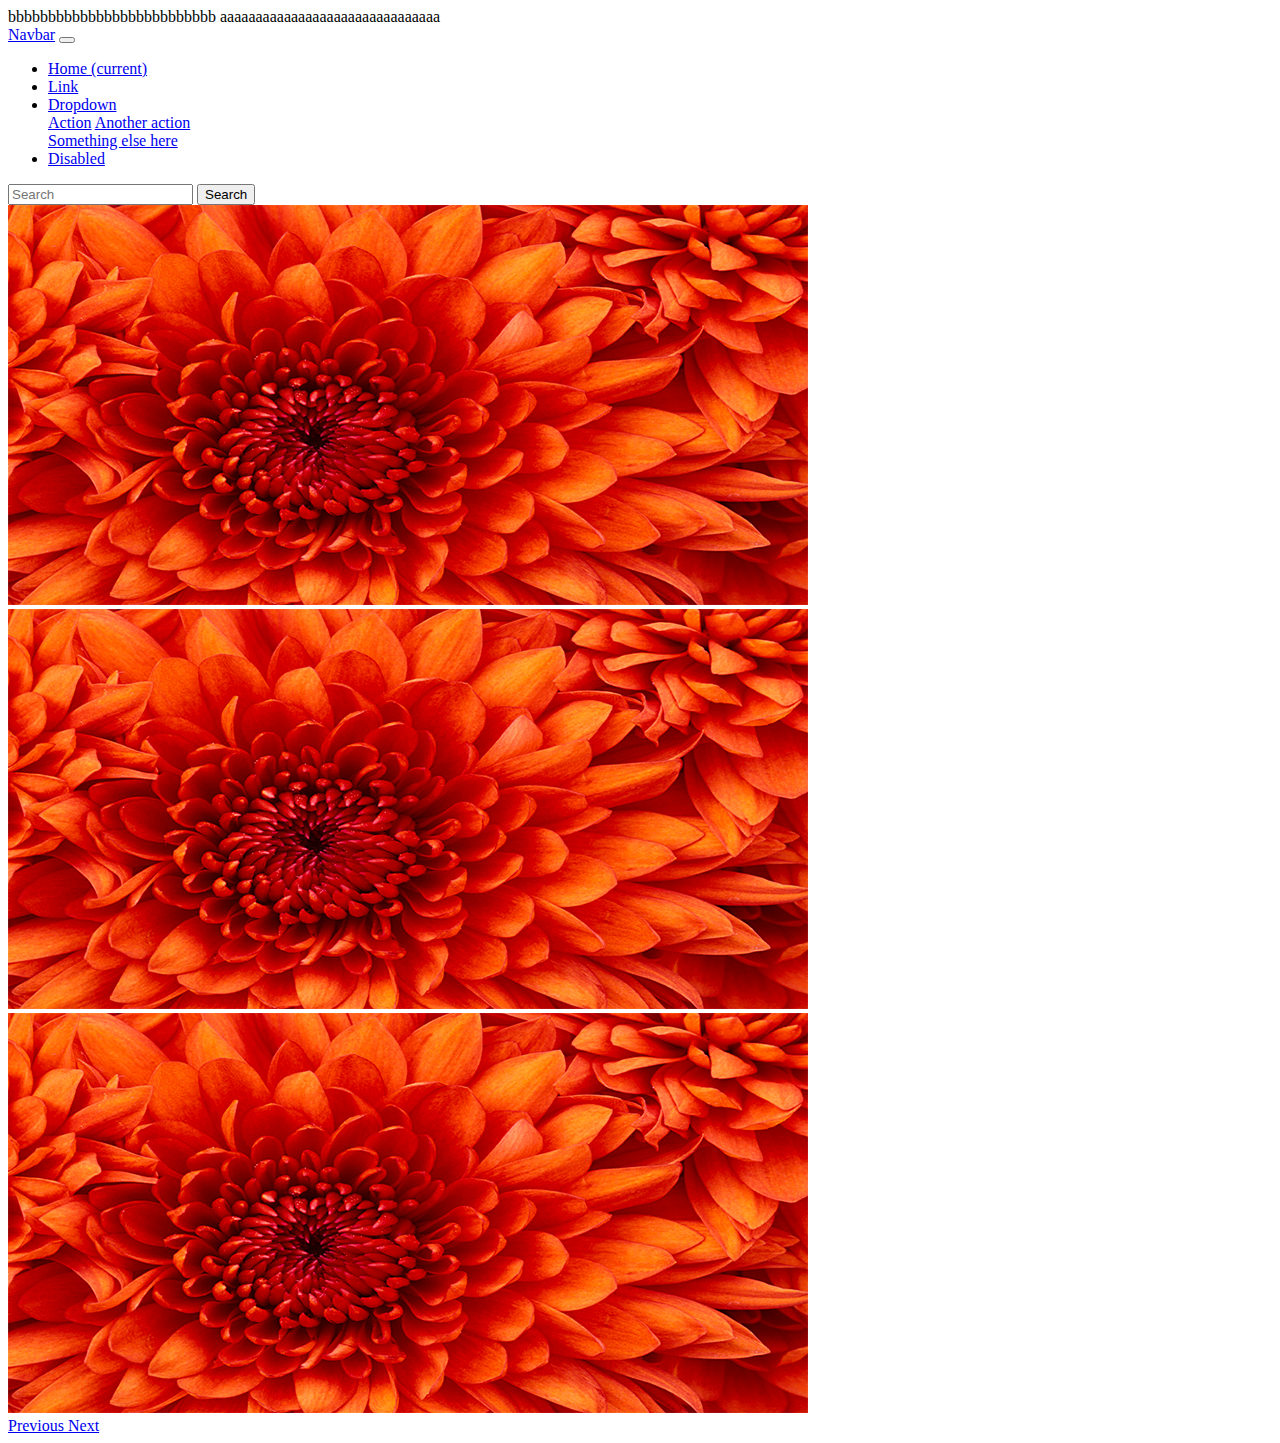
<file: bootstrap/index.html>
<!doctype html>
<html lang="en">
  <head>
    <!-- Required meta tags -->
    <meta charset="utf-8">
    <meta name="viewport" content="width=device-width, initial-scale=1, shrink-to-fit=no">

    <!-- Bootstrap CSS -->
    <link rel="stylesheet" href="https://stackpath.bootstrapcdn.com/bootstrap/4.1.1/css/bootstrap.min.css" integrity="sha384-WskhaSGFgHYWDcbwN70/dfYBj47jz9qbsMId/iRN3ewGhXQFZCSftd1LZCfmhktB" crossorigin="anonymous">

    <title>Hello, world!</title>
  </head>
  <body>bbbbbbbbbbbbbbbbbbbbbbbbbb
	aaaaaaaaaaaaaaaaaaaaaaaaaaaaaaa
	  <div class="container-fluid">
	  	<div class="row">
	  		<div class="col-12">
	  							<nav class="navbar navbar-expand-lg navbar-light bg-light">
				  <a class="navbar-brand" href="#">Navbar</a>
				  <button class="navbar-toggler" type="button" data-toggle="collapse" data-target="#navbarSupportedContent" aria-controls="navbarSupportedContent" aria-expanded="false" aria-label="Toggle navigation">
					<span class="navbar-toggler-icon"></span>
				  </button>

				  <div class="collapse navbar-collapse" id="navbarSupportedContent">
					<ul class="navbar-nav mr-auto">
					  <li class="nav-item active">
						<a class="nav-link" href="#">Home <span class="sr-only">(current)</span></a>
					  </li>
					  <li class="nav-item">
						<a class="nav-link" href="#">Link</a>
					  </li>
					  <li class="nav-item dropdown">
						<a class="nav-link dropdown-toggle" href="#" id="navbarDropdown" role="button" data-toggle="dropdown" aria-haspopup="true" aria-expanded="false">
						  Dropdown
						</a>
						<div class="dropdown-menu" aria-labelledby="navbarDropdown">
						  <a class="dropdown-item" href="#">Action</a>
						  <a class="dropdown-item" href="#">Another action</a>
						  <div class="dropdown-divider"></div>
						  <a class="dropdown-item" href="#">Something else here</a>
						</div>
					  </li>
					  <li class="nav-item">
						<a class="nav-link disabled" href="#">Disabled</a>
					  </li>
					</ul>
					<form class="form-inline my-2 my-lg-0">
					  <input class="form-control mr-sm-2" type="search" placeholder="Search" aria-label="Search">
					  <button class="btn btn-outline-success my-2 my-sm-0" type="submit">Search</button>
					</form>
				  </div>
				</nav>

			</div>
	  	</div>
	  	
	  	
	  	
	  	
	  	
	  	
	  	
	  	<div class="row d-sm-none d-md-block">
	  		<div class="col-12">
	  			<div id="carouselExampleFade" class="carousel slide carousel-fade" data-ride="carousel">
				  <div class="carousel-inner">
					<div class="carousel-item active">
					  <img class="d-block w-100" src="img/slider.png" alt="First slide">
					</div>
					<div class="carousel-item">
					  <img class="d-block w-100" src="img/slider.png" alt="Second slide">
					</div>
					<div class="carousel-item">
					  <img class="d-block w-100" src="img/slider.png" alt="Third slide">
					</div>
				  </div>
				  <a class="carousel-control-prev" href="#carouselExampleFade" role="button" data-slide="prev">
					<span class="carousel-control-prev-icon" aria-hidden="true"></span>
					<span class="sr-only">Previous</span>
				  </a>
				  <a class="carousel-control-next" href="#carouselExampleFade" role="button" data-slide="next">
					<span class="carousel-control-next-icon" aria-hidden="true"></span>
					<span class="sr-only">Next</span>
				  </a>
				</div>
	  		</div>
	  	</div>
	  </div>

    <!-- Optional JavaScript -->
    <!-- jQuery first, then Popper.js, then Bootstrap JS -->
    <script src="https://code.jquery.com/jquery-3.3.1.slim.min.js" integrity="sha384-q8i/X+965DzO0rT7abK41JStQIAqVgRVzpbzo5smXKp4YfRvH+8abtTE1Pi6jizo" crossorigin="anonymous"></script>
    <script src="https://cdnjs.cloudflare.com/ajax/libs/popper.js/1.14.3/umd/popper.min.js" integrity="sha384-ZMP7rVo3mIykV+2+9J3UJ46jBk0WLaUAdn689aCwoqbBJiSnjAK/l8WvCWPIPm49" crossorigin="anonymous"></script>
    <script src="https://stackpath.bootstrapcdn.com/bootstrap/4.1.1/js/bootstrap.min.js" integrity="sha384-smHYKdLADwkXOn1EmN1qk/HfnUcbVRZyYmZ4qpPea6sjB/pTJ0euyQp0Mk8ck+5T" crossorigin="anonymous"></script>
  </body>
</html>
</file>
